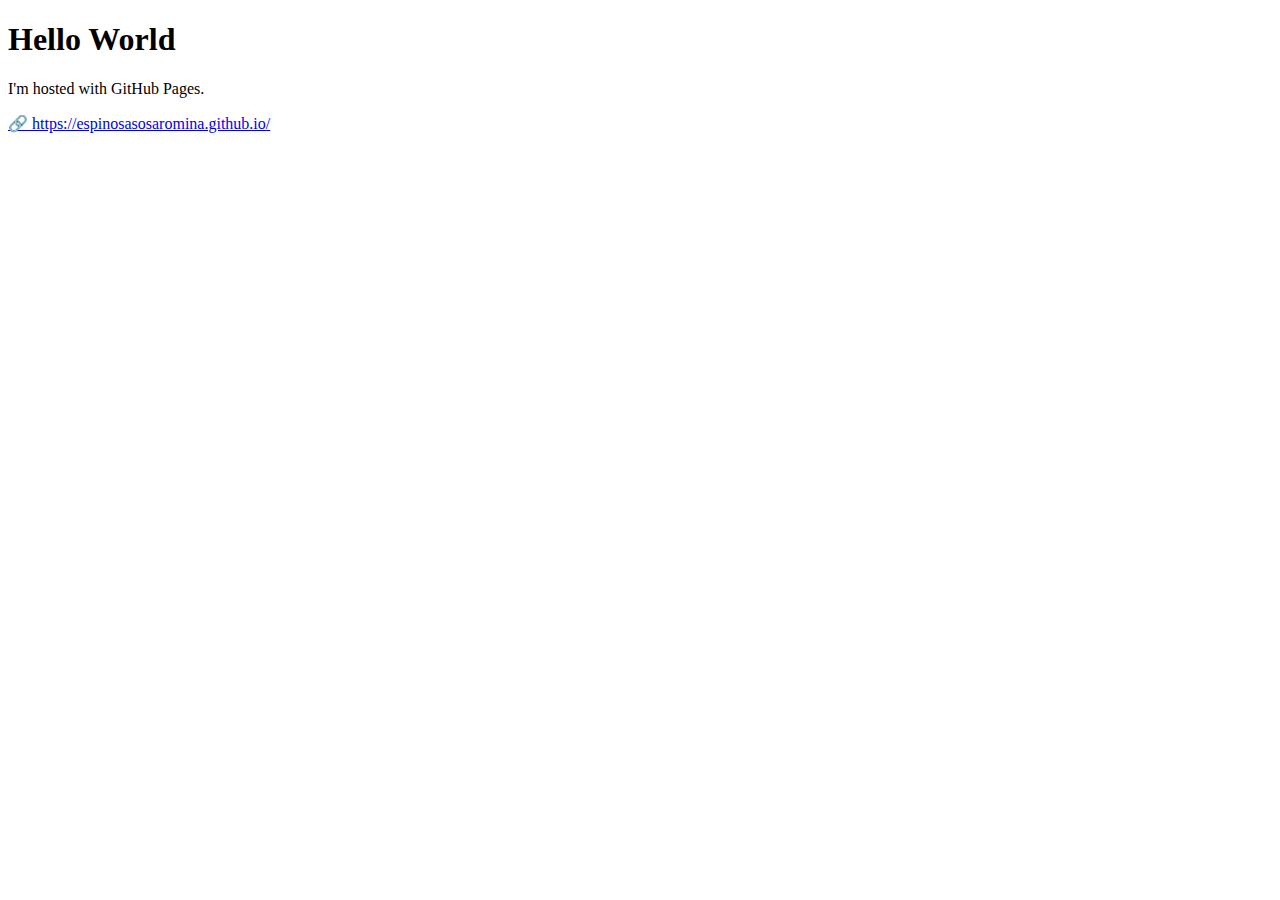
<file: indexx.html>
<!DOCTYPE html>
<html>
<head>
    <title>Mi Página Web</title>
</head>
<body>
    <h1>Hello World</h1>
    <p>I'm hosted with GitHub Pages.</p>
    <p><a href="https://espinosasosaromina.github.io/">🔗 https://espinosasosaromina.github.io/</a></p>
</body>
</html>
</file>
